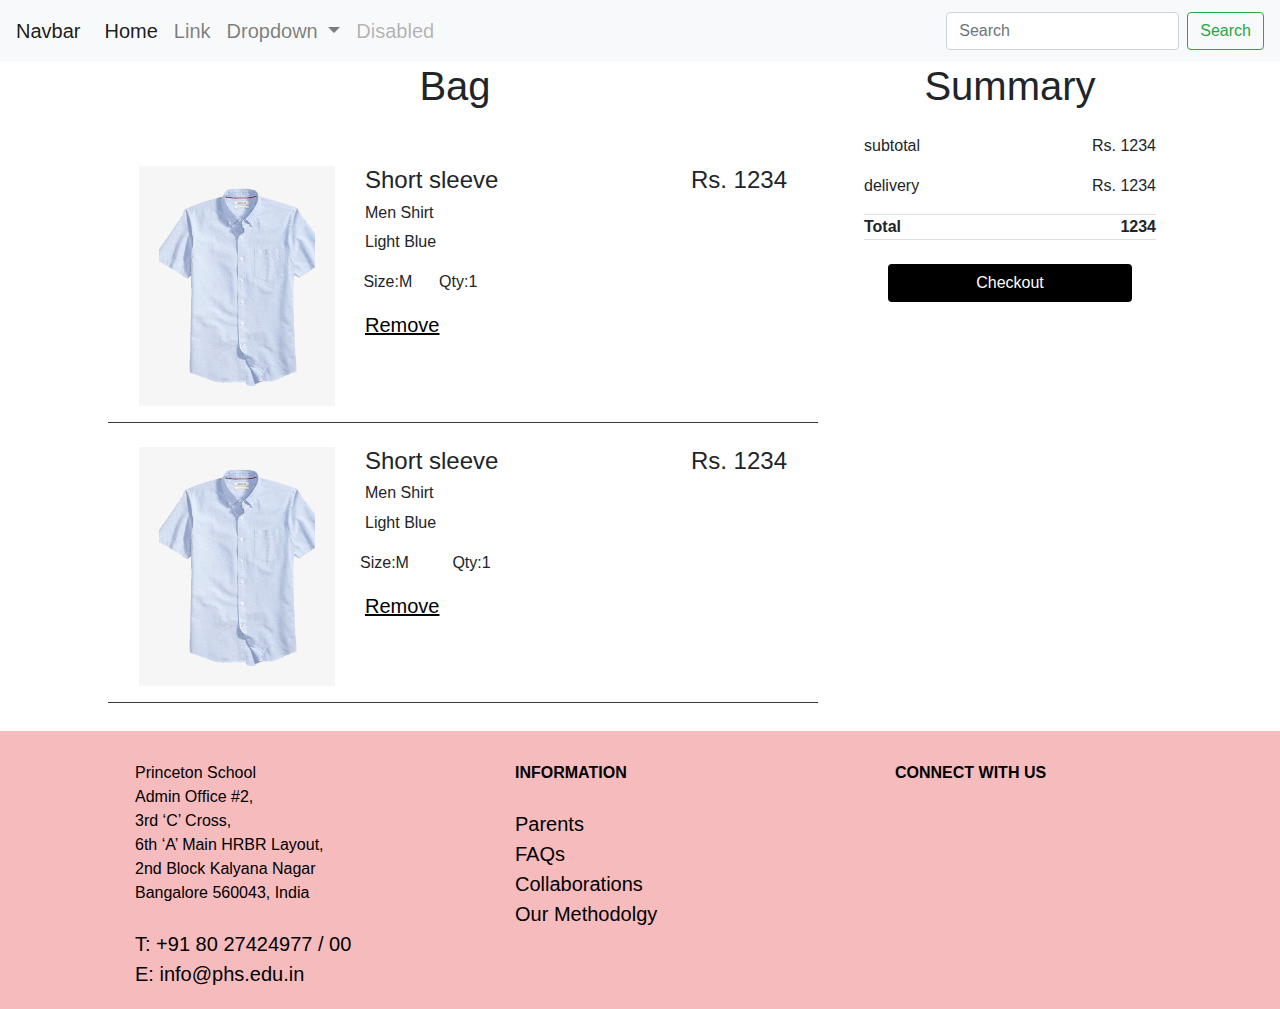
<file: index.html>
<!DOCTYPE html> 
<html> 
  
<head> 
    <link href= 
"https://stackpath.bootstrapcdn.com/bootstrap/4.3.1/css/bootstrap.min.css" 
    rel="stylesheet"> 
    <style>
        img {
            max-width: 100%;
            max-height: 200px;
        }
      .btn.m-4{
        background-color: black;
        color: white;}
        div.ex2 {
  width: 200px;
  padding: 20px;
  box-sizing: border-box;
  background-color: #f6f6f6;
}
a{
  color: black;
  font-size:125%; 
}
#footer{
  margin-top: 20px;
    padding: 20px;
    background-color: #F6bbbc;
    color: white;
    max-width: 100%;
}
.row{
    margin: 0;
}
.fa {
  padding: 20px;
  font-size: 30px;
  width: 100px;
  height:10px;
  text-align: center;
  text-decoration: none;
  margin: 5px 2px 5px 0px; 
}
.fa:hover {
    opacity: 1.5;
}
.fa-facebook {

  color:blue;
}
.fa-twitter{

  color: #55ACEE;
}
.fa-instagram{

  color: deeppink;

}

        
    </style>
      </head> 
<body> 
  <nav class="navbar navbar-expand-lg navbar-light bg-light">
  <a class="navbar-brand" href="#">Navbar</a>
  <button class="navbar-toggler" type="button" data-toggle="collapse" data-target="#navbarSupportedContent" aria-controls="navbarSupportedContent" aria-expanded="false" aria-label="Toggle navigation">
    <span class="navbar-toggler-icon"></span>
  </button>

  <div class="collapse navbar-collapse" id="navbarSupportedContent">
    <ul class="navbar-nav mr-auto">
      <li class="nav-item active">
        <a class="nav-link" href="#">Home <span class="sr-only">(current)</span></a>
      </li>
      <li class="nav-item">
        <a class="nav-link" href="#">Link</a>
      </li>
      <li class="nav-item dropdown">
        <a class="nav-link dropdown-toggle" href="#" id="navbarDropdown" role="button" data-toggle="dropdown" aria-haspopup="true" aria-expanded="false">
          Dropdown
        </a>
        <div class="dropdown-menu" aria-labelledby="navbarDropdown">
          <a class="dropdown-item" href="#">Action</a>
          <a class="dropdown-item" href="#">Another action</a>
          <div class="dropdown-divider"></div>
          <a class="dropdown-item" href="#">Something else here</a>
        </div>
      </li>
      <li class="nav-item">
        <a class="nav-link disabled" href="#">Disabled</a>
      </li>
    </ul>
    <form class="form-inline my-2 my-lg-0">
      <input class="form-control mr-sm-2" type="search" placeholder="Search" aria-label="Search">
      <button class="btn btn-outline-success my-2 my-sm-0" type="submit">Search</button>
    </form>
  </div>
</nav>
    <div class="container">
        <div class="row">
            <div class="col-lg-8 col-md-12">
                    <h1 class="text-center">Bag</h1>
                    <br>
                <div class="container  border-bottom border-dark p-3 m-2">
                    <div class="row">
                        <div class="col-lg-4 col-sm-4 col-md-4   d-flex justify-content-center">
                            <div class="ex2">
                            <img src="./t4.png">
                            </div>
                        </div>
                        <div class="col-lg-8 col-sm-8 col-md-8 col-xs-12">
                                <div class="d-flex flex-column">
                                        <div class="d-flex justify-content-between">
                                            <h4>Short sleeve </h4>
                                            <h4>Rs. 1234</h4>
                                        </div>
                                        <div class="d-flex flex-column">
                                                <h6>Men Shirt</h6>
                                                <p>Light Blue</p>
                                        </div>
                                        <div class="col-lg-4 col-sm-4 col-xs-12 d-flex justify-content-around">
                                            <div class="d-flex">
                                                <p style="margin-left: -30px;">Size: </p>
                                                <p>M</p>
                                            </div>
                                            <div class="d-flex">
                                                <p>Qty: </p>
                                                <p>1</p>
                                            </div>
                                        </div>
                                        
                                        <a href=""><u>Remove</u></a>
                                </div>
                        </div>
                    </div>
                </div>
                <div class="container  border-bottom border-dark p-3 m-2">
                        <div class="row">
                            <div class="col-lg-4 col-sm-4 col-md-4 col-xs-12 d-flex justify-content-center">
                                <div class="ex2">
                                <img src="./t4.png">
                              </div>
                            </div>
                            <div class="col-lg-8 col-sm-8 col-md-8 col-xs-12">
                                    <div class="d-flex flex-column">
                                            <div class="d-flex justify-content-between">
                                                <h4>Short sleeve </h4>
                                                <h4>Rs. 1234</h4>
                                            </div>
                                            
                                            <h6>Men Shirt</h6>
                                            <p>Light Blue</p>
                                            <div class="col-lg-4 col-sm-4 col-xs-12 d-flex justify-content-between">
                                                <div class="d-flex">
                                                    <p style="margin-left: -20px;">Size: </p>
                                                    <p>M</p>
                                                </div>
                                                <div class="d-flex">
                                                    <p>Qty: </p>
                                                    <p>1</p>
                                                </div>
                                            </div>
                                            
                                        <a href=" "><u>Remove</u></a>
                                    </div>
                            </div>
                        </div>
                    </div>
            </div>
            <div class="col-lg-4 col-md-12 col-xs-12">
                <h1 class="text-center">Summary</h1>
                <div class="d-flex flex-column m-4">
                        <div class="d-flex justify-content-between">
                                <p>subtotal </p>
                                <p>Rs. 1234</p>
                        </div>
                        <div class="d-flex justify-content-between">
                                <p> delivery </p>
                                <p>Rs. 1234</p>
                        </div>
                        <div class="d-flex justify-content-between border-bottom border-top">
                            <b>Total</b>
                            <b>1234</b>
                        </div>
                        <button type="button" class="btn m-4">Checkout</button>

                </div>
            </div>
        </div>  
    </div> 
    <div id="footer">
  <div class="row" style="width: 100%;padding-left: 100px;padding-top: 10px">
      <div class="col-md-6 col-lg-4 col-sm-12 col-xs-12" style="padding-left: 15px;">
        <div class="foot" style="color:black;">
          Princeton School<br>
          Admin Ofﬁce #2,<br>
          3rd ‘C’ Cross,<br>
          6th ‘A’ Main HRBR Layout,<br >
          2nd Block Kalyana Nagar<br>
          Bangalore 560043, India<br>
        </div>
        <br>
        <a href="">T: +91 80 27424977 / 00<br></a>
        <a href="">E: info@phs.edu.in</a>
      </div>

      <div class="col-md-6 col-lg-4">
          <b style="color:black;"> INFORMATION</b>
        <br>
        <br>
        <a href=" ">Parents<br></a>
        <a href=" ">FAQs<br></a>
        <a href=" ">Collaborations<br></a>
        <a href=" ">Our Methodolgy</a>
      </div>
      <div class="col-md-6 col-lg-4">
        <b style="color:black;">CONNECT WITH US</b>
          <br>
          <br>

<!-- Add font awesome icons -->
    <a href="#" class="fa fa-facebook"></a>
          <br>

        <a href="#" class="fa fa-twitter"></a>    
      <br>

    <a href="#" class="fa fa-instagram"></a>
      </div>
    </div>  
</div>
<!-- Footer Ends -->




<script src="https://code.jquery.com/jquery-3.3.1.slim.min.js" integrity="sha384-q8i/X+965DzO0rT7abK41JStQIAqVgRVzpbzo5smXKp4YfRvH+8abtTE1Pi6jizo" crossorigin="anonymous"></script>
<script src="https://cdnjs.cloudflare.com/ajax/libs/popper.js/1.14.7/umd/popper.min.js" integrity="sha384-UO2eT0CpHqdSJQ6hJty5KVphtPhzWj9WO1clHTMGa3JDZwrnQq4sF86dIHNDz0W1" crossorigin="anonymous"></script>
<script src="https://stackpath.bootstrapcdn.com/bootstrap/4.3.1/js/bootstrap.min.js" integrity="sha384-JjSmVgyd0p3pXB1rRibZUAYoIIy6OrQ6VrjIEaFf/nJGzIxFDsf4x0xIM+B07jRM" crossorigin="anonymous"></script> 
</body> 
</html>
</file>
